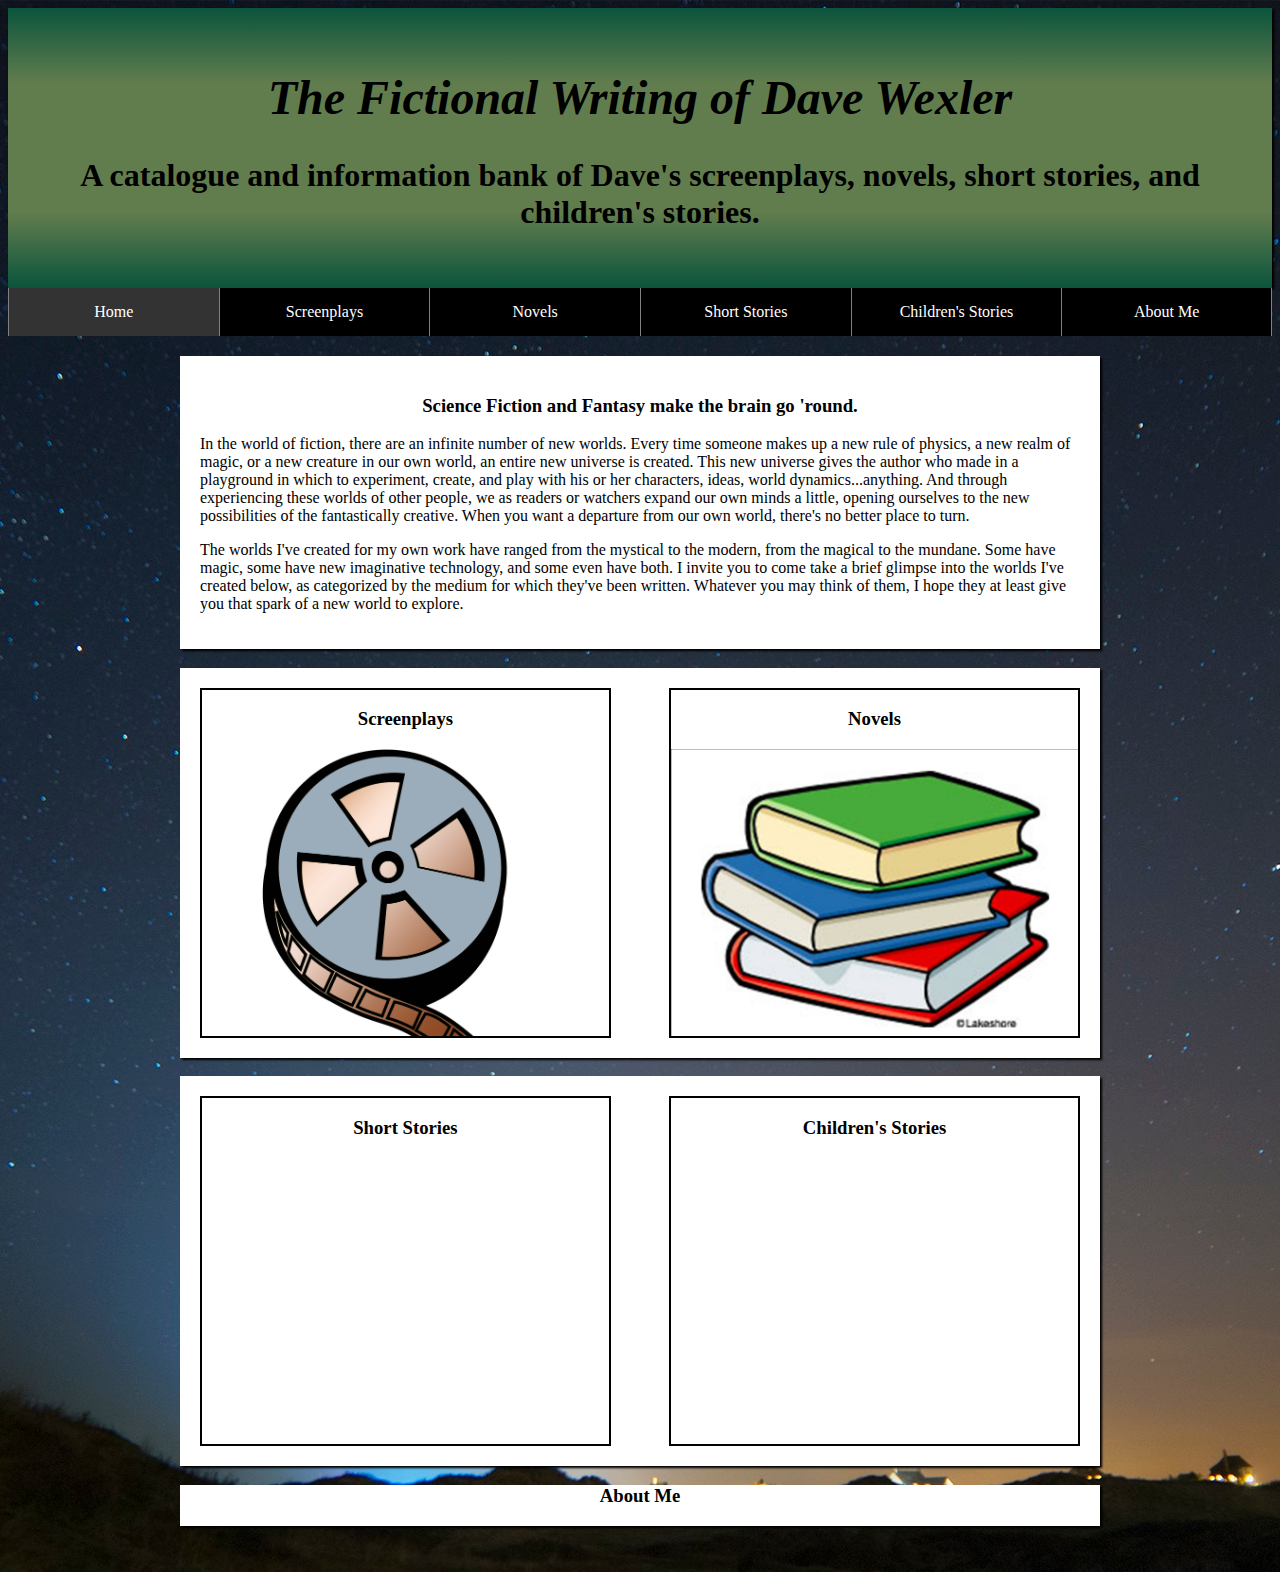
<file: index.html>
<!DOCTYPE html>
<html>
<head>
	<title>Dave's Fiction</title>
	<meta Charset="UTF-8">
	<link rel="stylesheet" type="text/css" href="css/style.css">

</head>
<body>
	
	<header>
		<h1>The Fictional Writing of Dave Wexler</h1>
		<h2>A catalogue and information bank of Dave's screenplays, novels, short stories, and children's stories.</h3>
	</header>

	<nav>
		<ul>
			<li class="current"><a href="#">Home</a></li><li><a href="screenplays.html">Screenplays</a>
				<ul>
					<li><a href="ACoL.html">A Consequence of Life</a></li>
					<li><a href="Spirit.html">Spirit</a></li>
				</ul>
			</li><li><a href="novels.html">Novels</a>
				<ul>
					<li><a href="Tullenspire.html">Tullenspire</a></li>
					<li><a href="TheBigIdea.html">The Big Idea</a></li>	
				</ul>
			</li><li><a href="shortstories.html">Short Stories</a>
				<ul>
					<li><a href="#">Justice for All</a></li>
					<li><a href="#">Memory of a Dream</a></li>	
				</ul>
			</li><li><a href="childrens.html">Children's Stories</a></li><li><a href="about.html">About Me</a></li>
		</ul>
	</nav>
	

	<div class="wrapper">
		<section id="mainbody">
		<div class="row col-12">
			<h3>Science Fiction and Fantasy make the brain go 'round.</h3>
			<p>In the world of fiction, there are an infinite number of new worlds. Every time someone makes up a new rule of physics, a new realm of magic, or a new creature in our own world, an entire new universe is created. This new universe gives the author who made in a playground in which to experiment, create, and play with his or her characters, ideas, world dynamics...anything. And through experiencing these worlds of other people, we as readers or watchers expand our own minds a little, opening ourselves to the new possibilities of the fantastically creative. When you want a departure from our own world, there's no better place to turn.</p>

			<p>The worlds I've created for my own work have ranged from the mystical to the modern, from the magical to the mundane. Some have magic, some have new imaginative technology, and some even have both. I invite you to come take a brief glimpse into the worlds I've created below, as categorized by the medium for which they've been written. Whatever you may think of them, I hope they at least give you that spark of a new world to explore.</p>			
		</div>

		<div class="row">
			<div class="col-6">
				<div class="linkbox">
					<h3>Screenplays</h3>
					<a class="PageLink" href="screenplays.html"><img src="images/filmreelCropped.png"></a>
				</div>
			</div>
			<div class="col-6 category">
				<div class="linkbox">
					<h3>Novels</h3>
					<a class="PageLink" href="novels.html"><img src="images/novels.jpg"></a>
				</div>
			</div>
		</div>

		<div class="row">
			<div class="col-6">
				<div class="linkbox">
					<h3>Short Stories</h3>
				</div>
			</div>
			<div class="col-6">
				<div class="linkbox">
					<h3>Children's Stories</h3>
				</div>
			</div>
		</div>

		<div class="row">
				<h3>About Me</h3>
		</div>
		</section>


	</div> <!-- wrapper -->
<script type="text/javascript" src="https://code.jquery.com/jquery-2.2.1.min.js"></script>
<script type="text/javascript" src="js/activemenu.js"></script>
</body>
</html>



<!--Stuff in head for dropdown boxes

Latest compiled and minified CSS
	<link rel="stylesheet" href="https://maxcdn.bootstrapcdn.com/bootstrap/3.3.6/css/bootstrap.min.css" integrity="sha384-1q8mTJOASx8j1Au+a5WDVnPi2lkFfwwEAa8hDDdjZlpLegxhjVME1fgjWPGmkzs7" crossorigin="anonymous">

	 Optional theme 
	<link rel="stylesheet" href="https://maxcdn.bootstrapcdn.com/bootstrap/3.3.6/css/bootstrap-theme.min.css" integrity="sha384-fLW2N01lMqjakBkx3l/M9EahuwpSfeNvV63J5ezn3uZzapT0u7EYsXMjQV+0En5r" crossorigin="anonymous">
	<script src="http://code.jquery.com/jquery-1.12.0.min.js"></script>
	<! Latest compiled and minified JavaScript
	<script src="https://maxcdn.bootstrapcdn.com/bootstrap/3.3.6/js/bootstrap.min.js" integrity="sha384-0mSbJDEHialfmuBBQP6A4Qrprq5OVfW37PRR3j5ELqxss1yVqOtnepnHVP9aJ7xS" crossorigin="anonymous"></script> -->

<!-- Stuff in body
<div class="bs-example"> <ul class="nav nav-pills" role="tablist"> <li role="presentation" class="active"><a href="#">Regular link</a></li> <li role="presentation" class="dropdown"> <a id="drop4" href="#" class="dropdown-toggle" data-toggle="dropdown" role="button" aria-haspopup="true" aria-expanded="false"> Dropdown <span class="caret"></span> </a> <ul id="menu1" class="dropdown-menu" aria-labelledby="drop4"> <li><a href="#">Action</a></li> <li><a href="#">Another action</a></li> <li><a href="#">Something else here</a></li> <li role="separator" class="divider"></li> <li><a href="#">Separated link</a></li> </ul> </li> <li role="presentation" class="dropdown"> <a id="drop5" href="#" class="dropdown-toggle" data-toggle="dropdown" role="button" aria-haspopup="true" aria-expanded="false"> Dropdown <span class="caret"></span> </a> <ul id="menu2" class="dropdown-menu" aria-labelledby="drop5"> <li><a href="#">Action</a></li> <li><a href="#">Another action</a></li> <li><a href="#">Something else here</a></li> <li role="separator" class="divider"></li> <li><a href="#">Separated link</a></li> </ul> </li> <li role="presentation" class="dropdown"> <a id="drop6" href="#" class="dropdown-toggle" data-toggle="dropdown" role="button" aria-haspopup="true" aria-expanded="false"> Dropdown <span class="caret"></span> </a> <ul id="menu3" class="dropdown-menu" aria-labelledby="drop6"> <li><a href="#">Action</a></li> <li><a href="#">Another action</a></li> <li><a href="#">Something else here</a></li> <li role="separator" class="divider"></li> <li><a href="#">Separated link</a></li> </ul> </li> </ul>  </div> -->
</file>
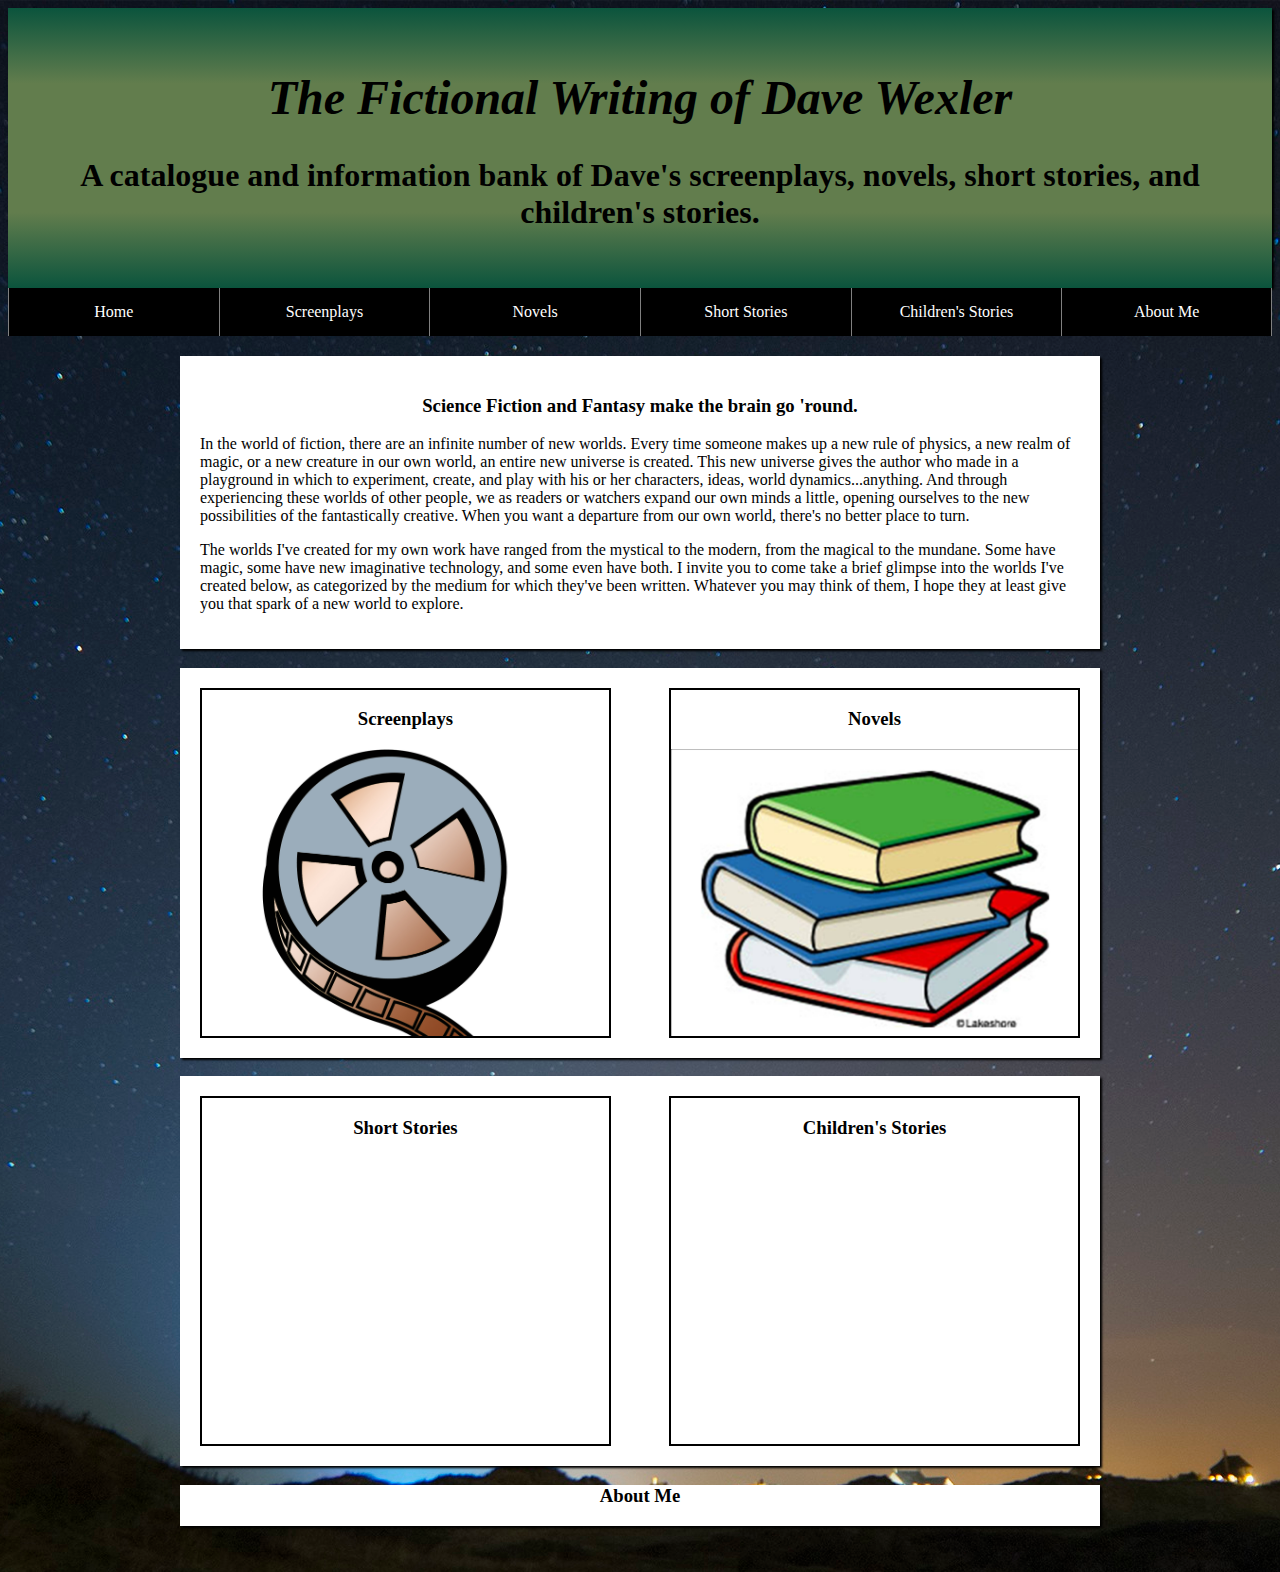
<file: index-new-text.html>
<!DOCTYPE html>
<html>
<head>
	<title>Dave's Fiction</title>
	<meta Charset="UTF-8">
	<link rel="stylesheet" type="text/css" href="css/style.css">

</head>
<body>
	
	<header>
		<h1>The Fictional Writing of Dave Wexler</h1>
		<h2>A catalogue and information bank of Dave's screenplays, novels, short stories, and children's stories.</h3>
	</header>
	<nav>
		<ul>
			<li><a href="#">Home</a></li><li><a href="#">Screenplays</a>
				<ul>
					<li><a href="#">A Consequence of Life</a></li>
					<li><a href="#">Spirit</a></li>
				</ul>
			</li><li><a href="#">Novels</a>
				<ul>
					<li><a href="#">Tullenspire</a></li>
					<li><a href="#">The Big Idea</a></li>	
				</ul>
			</li><li><a href="#">Short Stories</a>
				<ul>
					<li><a href="#">Justice for All</a></li>
					<li><a href="#">Memory of a Dream</a></li>	
				</ul>
			</li><li><a href="#">Children's Stories</a></li><li><a href="#">About Me</a></li>
		</ul>
	</nav>
	<!--<nav>
		<div class="TopLayer"><a href="#">Home</a></div><div class="TopLayer"><a href="#">Screenplays</a>
		<div class="dropdown-content"><a href="#">A Consequence of Life</a>
		<a href="#">Spirit</a></div>
		</div><div class="TopLayer"><a href="#">Novels</a><div class="dropdown-content"><a href="#">Tullenspire</a><br>
		<a href="#">The Big Idea</a></div></div><div class="TopLayer"><a href="#">Short Stories</a><div class="dropdown-content"><a href="#">Justice for All</a>
		<a href="#">Memory of a Dream</a></div></div><div class="TopLayer"><a href="#">Children's Stories</a></div><div class="TopLayer"><a href="#">About Me</a></div>
	</nav>
	-->
	<!--<nav id="menu">
		<a href="index.html" class="current">Home</a><a href="screenplays.html">Screenplays</a><a href="novels.html">Novels</a><a href="shortstories.html">Short Stories</a><a href="childrens.html">Children's Stories</a><a href="about.html">About Me</a>
	</nav>
	-->

	<div class="wrapper">
		<section id="mainbody">
		<div class="row col-12">
			<h3>Science Fiction and Fantasy make the brain go 'round.</h3>
			<p>In the world of fiction, there are an infinite number of new worlds. Every time someone makes up a new rule of physics, a new realm of magic, or a new creature in our own world, an entire new universe is created. This new universe gives the author who made in a playground in which to experiment, create, and play with his or her characters, ideas, world dynamics...anything. And through experiencing these worlds of other people, we as readers or watchers expand our own minds a little, opening ourselves to the new possibilities of the fantastically creative. When you want a departure from our own world, there's no better place to turn.</p>

			<p>The worlds I've created for my own work have ranged from the mystical to the modern, from the magical to the mundane. Some have magic, some have new imaginative technology, and some even have both. I invite you to come take a brief glimpse into the worlds I've created below, as categorized by the medium for which they've been written. Whatever you may think of them, I hope they at least give you that spark of a new world to explore.</p>			
		</div>

		<div class="row">
			<div class="col-6">
				<div class="linkbox">
					<h3>Screenplays</h3>
					<a class="PageLink" href="screenplays.html"><img src="images/filmreelCropped.png"></a>
				</div>
			</div>
			<div class="col-6 category">
				<div class="linkbox">
					<h3>Novels</h3>
					<a class="PageLink" href="novels.html"><img src="images/novels.jpg"></a>
				</div>
			</div>
		</div>

		<div class="row">
			<div class="col-6">
				<div class="linkbox">
					<h3>Short Stories</h3>
				</div>
			</div>
			<div class="col-6">
				<div class="linkbox">
					<h3>Children's Stories</h3>
				</div>
			</div>
		</div>

		<div class="row">
				<h3>About Me</h3>
		</div>
		</section>


	</div> <!-- wrapper -->
<script type="text/javascript" src="https://code.jquery.com/jquery-2.2.1.min.js"></script>
<script type="text/javascript" src="js/activemenu.js"></script>
</body>
</html>



<!--Stuff in head for dropdown boxes

Latest compiled and minified CSS
	<link rel="stylesheet" href="https://maxcdn.bootstrapcdn.com/bootstrap/3.3.6/css/bootstrap.min.css" integrity="sha384-1q8mTJOASx8j1Au+a5WDVnPi2lkFfwwEAa8hDDdjZlpLegxhjVME1fgjWPGmkzs7" crossorigin="anonymous">

	 Optional theme 
	<link rel="stylesheet" href="https://maxcdn.bootstrapcdn.com/bootstrap/3.3.6/css/bootstrap-theme.min.css" integrity="sha384-fLW2N01lMqjakBkx3l/M9EahuwpSfeNvV63J5ezn3uZzapT0u7EYsXMjQV+0En5r" crossorigin="anonymous">
	<script src="http://code.jquery.com/jquery-1.12.0.min.js"></script>
	<! Latest compiled and minified JavaScript
	<script src="https://maxcdn.bootstrapcdn.com/bootstrap/3.3.6/js/bootstrap.min.js" integrity="sha384-0mSbJDEHialfmuBBQP6A4Qrprq5OVfW37PRR3j5ELqxss1yVqOtnepnHVP9aJ7xS" crossorigin="anonymous"></script> -->

<!-- Stuff in body
<div class="bs-example"> <ul class="nav nav-pills" role="tablist"> <li role="presentation" class="active"><a href="#">Regular link</a></li> <li role="presentation" class="dropdown"> <a id="drop4" href="#" class="dropdown-toggle" data-toggle="dropdown" role="button" aria-haspopup="true" aria-expanded="false"> Dropdown <span class="caret"></span> </a> <ul id="menu1" class="dropdown-menu" aria-labelledby="drop4"> <li><a href="#">Action</a></li> <li><a href="#">Another action</a></li> <li><a href="#">Something else here</a></li> <li role="separator" class="divider"></li> <li><a href="#">Separated link</a></li> </ul> </li> <li role="presentation" class="dropdown"> <a id="drop5" href="#" class="dropdown-toggle" data-toggle="dropdown" role="button" aria-haspopup="true" aria-expanded="false"> Dropdown <span class="caret"></span> </a> <ul id="menu2" class="dropdown-menu" aria-labelledby="drop5"> <li><a href="#">Action</a></li> <li><a href="#">Another action</a></li> <li><a href="#">Something else here</a></li> <li role="separator" class="divider"></li> <li><a href="#">Separated link</a></li> </ul> </li> <li role="presentation" class="dropdown"> <a id="drop6" href="#" class="dropdown-toggle" data-toggle="dropdown" role="button" aria-haspopup="true" aria-expanded="false"> Dropdown <span class="caret"></span> </a> <ul id="menu3" class="dropdown-menu" aria-labelledby="drop6"> <li><a href="#">Action</a></li> <li><a href="#">Another action</a></li> <li><a href="#">Something else here</a></li> <li role="separator" class="divider"></li> <li><a href="#">Separated link</a></li> </ul> </li> </ul>  </div> -->
</file>
<file: css/style.css>
* {
	box-sizing:border-box;
	webkit-box-sizing:border-box;
	moz-box-sizing:border-box;
}

body {
	background: url(../images/nightsky.jpg) no-repeat center top;
}

.wrapper {
	width: 960px;
	margin: 0 auto;
	
}
/* ////Header///// */

header {
	width: 100%;
	padding: 30px;
	box-shadow: 2px 2px 2px 0;

	/* Permalink - use to edit and share this gradient: http://colorzilla.com/gradient-editor/#0b543d+0,627d4d+27,627d4d+73,0b543d+100 */
background: #0b543d; /* Old browsers */
background: -moz-linear-gradient(top,  #0b543d 0%, #627d4d 27%, #627d4d 73%, #0b543d 100%); /* FF3.6-15 */
background: -webkit-linear-gradient(top,  #0b543d 0%,#627d4d 27%,#627d4d 73%,#0b543d 100%); /* Chrome10-25,Safari5.1-6 */
background: linear-gradient(to bottom,  #0b543d 0%,#627d4d 27%,#627d4d 73%,#0b543d 100%); /* W3C, IE10+, FF16+, Chrome26+, Opera12+, Safari7+ */
filter: progid:DXImageTransform.Microsoft.gradient( startColorstr='#0b543d', endColorstr='#0b543d',GradientType=0 ); /* IE6-9 */

}

header h1 {
	font-size: 3em;
	font-style: italic;
	font-family: cursive, serif;
	text-align: center;
}

header h2 {
	font-family: fantasy, serif;
	text-align: center;
	font-size: 2em;
}
/* //////NAV BAR/////// */
nav {
	background-color: black;
	margin: 0;
}

.current {
	background-color: #333333;
}
nav ul {
	width: 100%;
	padding: 0 0 0 0;
	margin: 0;
	height
}

nav ul ul {
	display: none;
}

nav ul li:hover > ul {
	display: block;
}


nav ul > li {
	display: inline-table;
	position: relative;
	width: 16.66666%;
	list-style: none;
	border-left: 1px solid gray;
	padding: 0px 0 0px 0;
}
nav ul > li:last-child {
	border-right: 1px solid gray;
}
nav ul:after {
	content: ""; clear: both; display: block;
}

nav ul li {
	float: left;
}
nav ul li:hover {
	background-color: #590058;
}

nav ul li a:hover {
	background-color: #590058;
}

nav ul li a {
		display: block; padding: 15px 0 15px 0;
		color: white; text-decoration: none; text-align: center;
	}
nav ul ul {
	background-color: black; padding: 0;
	position: absolute; top: 100%;
}
nav ul ul li {
	float: none; 
	border-bottom: 1px solid gray;
	border-right: 1px solid gray;
	position: relative;
	display: block;
	width: 100%;
	}
nav ul ul li:first-child {
	border-top: 1px solid gray;
}
nav ul ul li a {
	display: block;
	position: relative;
	height: 100%;
	width: 100%;
}
/*
nav div.TopLayer a {
	width: 16.66666%;
	border-left: 1px solid gray;
	padding: 15px 0 15px 0;
	text-decoration: none;
	color: white;
	padding: 15px 0 15px 0;
}

nav button:last-child {
	border-right: 1px solid gray;
}

nav div:hover {
	background-color: #590058;
}

.dropdown-content {
	display: none;
}

.TopLayer:hover .dropdown-content {
	display: block;
	position: absolute;
	top: 100%;
	border-left: 1px solid gray;
	padding: 15px 0 15px 0;
	text-decoration: none;
	color: white;
	padding: 15px 0 15px 0;

}
*/
/* //////MAIN BODY ///// */

#mainbody {
	padding: 20px;
}
div div h3 {
	text-align: center;
}

.linkbox {
	height: 350px;
	border: 2px solid black;

}
.PageLink img {
	background-size: contain;
	align: center;
	display: block;
	margin-left: auto;
	margin-right: auto;
	width: auto;
	height: 83%;
	max-width: 100%;
}


/* //////Column structure ////// */
[class*="col-"] {
	float: left;
	margin-left: 2%;
	padding: 20px;
}

[class*="col-"]:first-child {
	margin-left: 0;
}

.row {
	width: 100%;
	background-color: white;
	margin-bottom: 2%;
	clear: both;
	box-shadow: 2px 2px 2px 0;
}

.row:after {
	content: ".";
	display: block;
	visibility: hidden;
	clear: both;
	height: 0;
	line-height: 0;

}

.col-1  { width: 6.5%;  }
.col-2  { width: 15%;   }
.col-3  { width: 23.5%; }
.col-4  { width: 32%;   }
.col-5  { width: 40.5%; }
.col-6  { width: 49%;   }
.col-7  { width: 57.5%; }
.col-8  { width: 66%;   }
.col-9  { width: 74.5%; }
.col-10 { width: 83%;   }
.col-11 { width: 91.5%; }
.col-12 { width: 100%;  }
</file>
